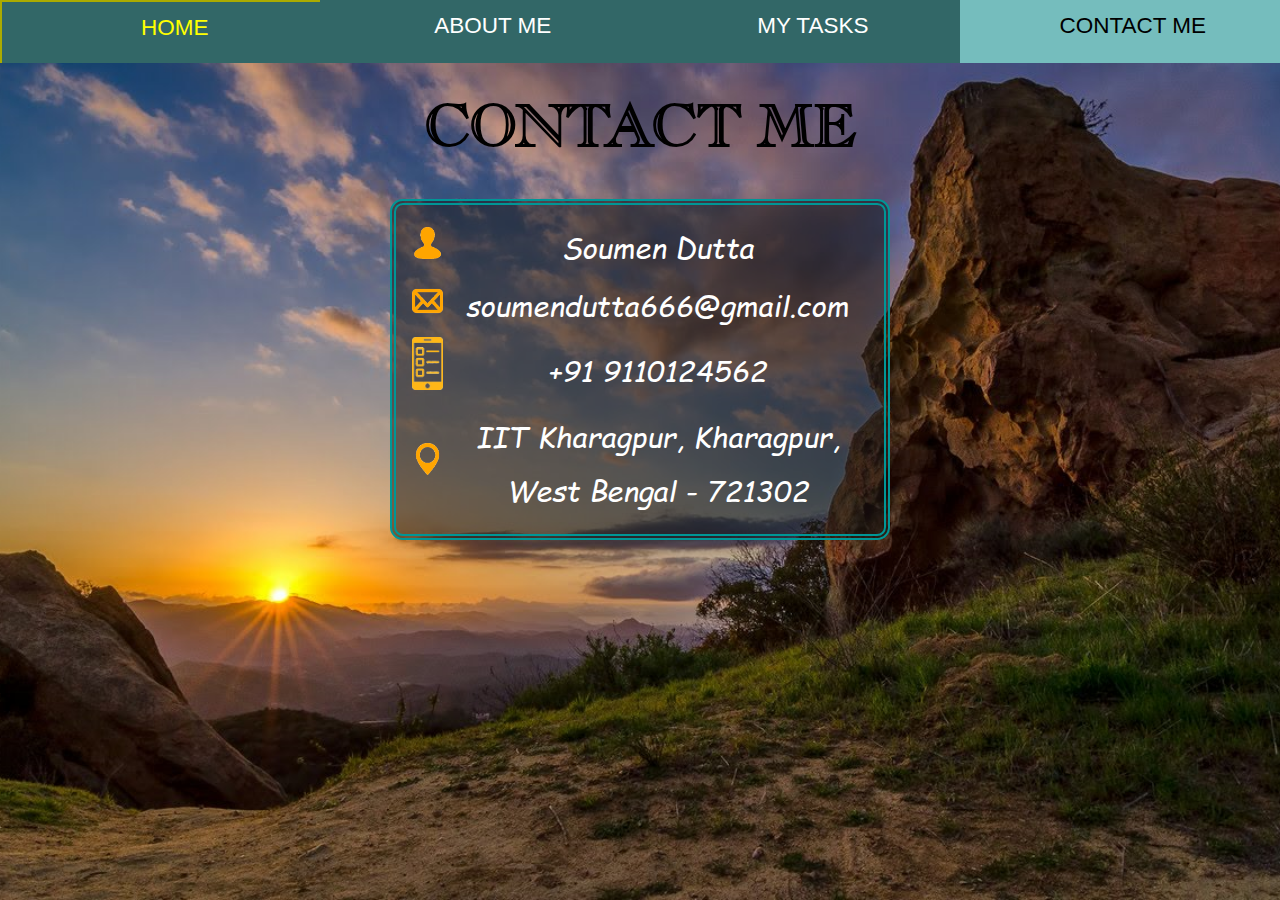
<file: contact.html>
<!doctype html>
<html>
<head>
<title>Contact Me
</title>
<link rel="stylesheet" type="text/css" href="styles.css" />
<link rel="icon" href="sd.png" sizes="any">
</head>
<meta name="viewport" content="width=device-width,initial-scale=1.0" />
<body style="background-image:url(imgc.png);">
<!-- for mobiles -->
<div id="mbar">MENU</div>
<div class="ddown">
<div class="dbar">
</div>
<div class="dcont">
<ul class="menu">
<li class="m"><a href="index.html">HOME</a></li>
<li class="m"><a href="about.html">ABOUT ME</a></li>
<li class="m"><a href="tasks.html">MY TASKS</a></li>
<li class="m thispage"><a href="contact.html">CONTACT ME</a></li>
</ul>
</div>
</div>
<!-- for desktop -->
<ul class="navbar">
<li class="d"><a href="index.html">HOME</a></li>
<li class="d"><a href="about.html">ABOUT ME</a></li>
<li class="d"><a href="tasks.html">MY TASKS</a></li>
<li class="d thispage"><a href="contact.html">CONTACT ME</a></li>
</ul>
<!-- end of navigation bar code -->
<div class="cont">
<h1 id="C">CONTACT ME</h1>
<table id="contact" cellpadding="1.6vw">
<tr><td><img src="i1.png" class="icon" /></td>
<td>Soumen Dutta</td></tr>
<tr><td><img src="i2.png" class="icon" /></td>
<td>soumendutta666@gmail.com</td></tr>
<tr><td><img src="i3.png" class="icon" /></td>
<td>+91 9110124562</td></tr>
<tr><td><img src="i4.png" class="icon" /></td>
<td>IIT Kharagpur, Kharagpur, West Bengal - 721302</td></tr>
</table>
</div>
</body>
</html>
</file>
<file: styles.css>
/*adding fonts*/
@font-face
{
	font-family:'seg';
	src:url('fonts/segoesc.eot?#'),
	    url('fonts/segoesc.ttf');
}
@font-face
{
	font-family:'cob';
	src:url('fonts/CaslonOpnfaceBT.eot?#'),
	    url('fonts/CaslonOpnfaceBT.ttf');	
}
@font-face
{		
	font-family:'com';
	src:url('fonts/comici.eot?#'),
	    url('fonts/comici.ttf');		
}
/*background styling*/
html
{
height:100%;
}
body
{
	height:auto;
    background-position:center;
	background-repeat:no-repeat;
	background-size:cover;
	background-attachment:fixed;
	margin:0px;
	display:block;
}
/*media queries*/
@media only screen and (max-width:600px)
{
	.navbar
	{
		display:none;
	}
}
@media only screen and (min-width:600px)
{
	.ddown
	{
		display:none;
	}
}
/*mobile dropdown menu*/
.ddown
{
	position:fixed;
    top:0px;
    left:0px;
    margin:0px;
    width:100%;
}
.dbar
{
	box-sizing:border-box;
	width:10vw;
	height:5vh;
	background-image:url(menu.png);
	background-size:100% 100%;
	position:absolute;
	top:1vh;
	left:3vw;
}
.dcont
{
	width:100%;
	height:28vh;
	background-color:hsla(0,0%,90%,0.7);
    font-size:5vh;
    display:none;
	margin-top:7vh;
	z-index:1;
}
.ddown:hover .dcont
{
	display:block;
}
.ddown:hover .dbar
{
	opacity:0.6;
}
.menu
{
	margin-top:0px;
	list-style-type:none;
	padding-left:0px;
	text-align:center;
}
#mbar
{
	width:100%;
	height:7vh;
	box-sizing:border-box;
	border-bottom:0.1vh solid black;
	position:fixed;
	top:0;
	left:0;
	background-color:hsl(180,35%,30%);
	text-align:center;
	font-family:arial;
	font-size:5vh;
	color:white;
	padding-top:1vh;
}
/*desktop navigation bar*/
.navbar
{
	position:fixed;
	top:0px;
	left:0px;
	margin:0px;
    list-style-type:none;
	padding:0px;
	text-align:center;
	width:100%;
	overflow:hidden;
}
.d
{
	width:25%;
	height:7vh;
	font-size:2.5vh;
	background-color:hsl(180,35%,30%);
	display:inline-block;
	float:left;
}
/*navigation bar/dropdown menu link styling*/
.m > a:link, .m > a:visited
{
	text-decoration:none;
	display:block;
	height:100%;
	width:100%;
	color:hsl(280,40%,30%);
	font-family:arial;
	padding:1vw;
}
.d > a:link, .d > a:visited
{
	text-decoration:none;
	display:block;
	height:100%;
	width:100%;
	color:white;
	font-family:arial;
	padding:1vw;
}
.thispage > a:link, .thispage > a:visited
{
	color:black;
	background-color:hsl(180,35%,60%);
}
.m > a:hover , .m > a:active
{
	color:yellow;
	background-color:hsla(0,0%,60%,0.7);
}
.d > a:hover
{
	border:2px inset yellow;
	color:yellow;
}
.d > a:active
{
	text-decoration:underline;
}
/*defining annimations*/
@keyframes fade
{
	from
	{
		opacity:0;
	}
	to
	{
		opacity:1;
	}
}
@keyframes enlarge
{
	from
	{
		width:0px;
	}
	to
	{
		width:50vw;
		max-width:350px;
		-moz-transform:rotate(360deg);		
		-webkit-transform:rotate(360deg);
		transform:rotate(360deg);
	}		
}
@keyframes fades
{
	0%
	{
		opacity:0;
		-moz-transform:skewX(90deg);		
		-webkit-transform:skewX(90deg);
		transform:skewX(90deg);
	}
	50%
	{
		opacity:1;
	}
	100%
	{
		opacity:0;
		-moz-transform:skewX(-90deg);
		-webkit-transform:skewX(-90deg);
		transform:skewX(-90deg);
	}	
}
@keyframes shake
{
	from
	{
		-moz-transform:rotate(30deg);		
		-webkit-transform:rotate(30deg);
		transform:rotate(30deg);
	}
	to
	{
		-moz-transform:rotate(-30deg);		
		-webkit-transform:rotate(-30deg);
		transform:rotate(-30deg);
	}
}	
/*Content Styling*/
.cont
{
	text-align:center;
    width:90vw;
    margin:auto;
    margin-top:10vh;
}
h1
{
	font-size:6.5vh;
	font-family:cob;
}
/*for home page*/
#mypic
{
	width:50vw;
	max-width:350px; 
	box-sizing:border-box;
	border-radius:3vw;
	border:1.5vh groove rgb(200,150,200);
    animation:enlarge 2s ease-out 4s;
	animation-fill-mode:backwards;
}
#welcome
{
	font-family:seg;
	font-size:8.5vh;
	width:100vw;
	box-sizing:border-box;
	text-align:center;	
    color:rgb(150,70,150);
	opacity:0;
	animation:fades 4s;
	animation-fill-mode:forwards;
	position:absolute;
	top:30vh;
	overflow:hidden;
}
#myname
{
	font-family:seg;
	font-size:9vh;
	margin:auto;
	overflow:hidden;
	animation:fade 1s linear 6s;
	animation-fill-mode:both;
}
/*for about me page*/
#A
{
	color:rgb(200,150,250);
}
.about
{
	color:white;
	font-size:4vh;
	font-family:com;
	box-sizing:border-box;
	border:0.5vw double rgb(0,150,150);
	border-radius:2vh;
	padding:1vw;
    margin:auto;
	margin-bottom:2vh;
	animation:fade 2s linear;
	width:80vw;	
	background-image:url(#);
}
#one 
{
	border-color:rgb(200,150,220);
	color:rgb(200,120,220);
}
#two
{
	border-color:rgb(190,230,50);
	color:rgb(190,230,50);
}
#three
{
	border-color:rgb(70,250,220);
	color:rgb(70,250,220);
}
@media only screen and (min-width:600px)
{
	.about
	{
		width:24vw;
		position:absolute;
		top:20vh;
	}		
	#one
	{
		left:7vw;
	}
	#two
	{
		left:38vw;
	}
	#three
	{
		left:69vw;
	}	
}
#one:hover, #one:active
{
	background-image:url(iit.png);
	background-size:100% 100%;
	text-shadow:0.2vh 0.2vh black;
}
#two:hover, #two:active
{
	background-image:url(dav.png);
	background-size:100% 100%;
	text-shadow:0.2vh 0.2vh black;   
}
#three:hover, #three:active
{
	background-image:url(pizza.png);
	background-size:100% 100%;
 	text-shadow:0.2vh 0.2vh black; 
}
/*for my tasks page*/
#T
{
	color:black;
}
#tasks
{
	text-align:left;
	font-size:4vh;
	font-family:com;
	list-style-type:disc;
	color:white;
	animation:fade 2s linear;
}
.t:link, .t:visited
{
	text-decoration:none;
	color:rgb(100,240,230);
}
.t:hover
{
	color:rgb(240,230,120);
	text-decoration:underline;
}
.t:active
{
	font-weight:bold;
}
/*for contact me page*/
#C
{
	color:color:rgb(250,250,50);
}
#contact
{
	font-family:com;
	font-size:3.2vh;
	background-color:rgba(20,20,20,0.5);
	width:80vw;
	max-width:500px;
	border:0.5vw double rgb(0,150,150);
	margin:auto;
	animation:fade 2s linear;
	border-radius:1vw;
	padding:1vw;
	color:rgb(255,255,255);
	line-height:6vh;
}
.icon
{
	width:3.5vh;
	-webkit-transition:width 0.4s;
	-moz-transition:width 0.4s;
	transition:width 0.4s;
}
.icon:hover, .icon:active
{
	width:5vh;
	animation:shake 0.2s linear -0.1s 5.5 alternate;
}
/*end*/
</file>
